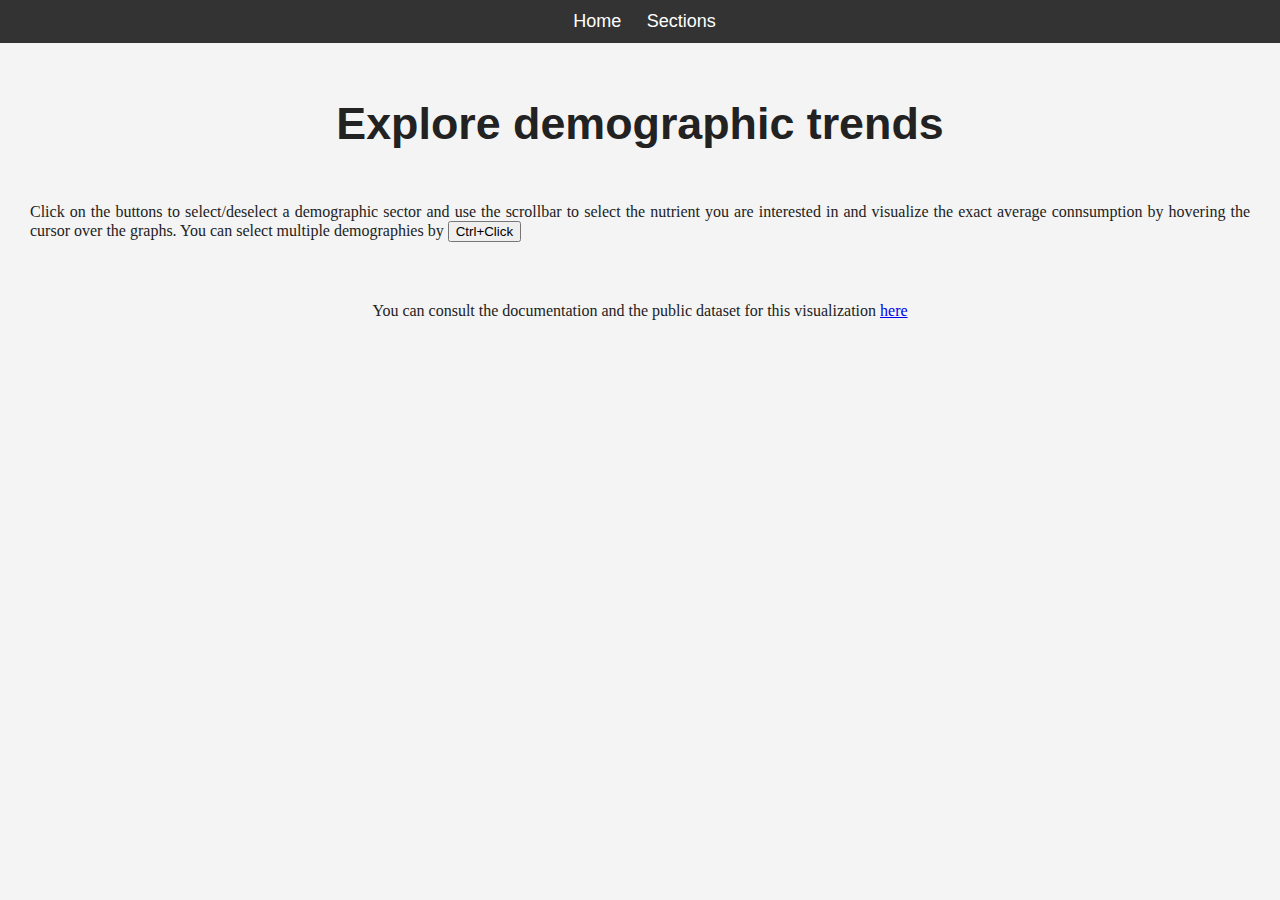
<file: demography_viz.html>
<!DOCTYPE html>
<html lang="es">
<head>
    <meta charset="UTF-8">
    <meta name="viewport" content="width=device-width, initial-scale=1.0">
    <title>Demography Visualization</title>
    <style> 
        body {
              font-family: -apple-system, BlinkMacSystemFont, "Segoe UI", Roboto, Helvetica, Arial, sans-serif;
              margin: 0;
              padding: 2rem;
              background-color: #fafafa;
              color: #222;
             }

        header {
          text-align: center;
          padding: 2rem 0 1rem;
        }   

        h1 {
          font-size: 2.8rem;
          font-weight: 600;
          margin-bottom: 0.5rem;
        }

        h2 {
          font-size: 1.6rem;
          margin-top: 3rem;
        }

        .tableauPlaceholder {
            position: relative;
            opacity: 0; 
            transition: opacity 1s ease-in-out;
            left: 0;
            right: 0;
            top: 0;
            bottom: 0;
            margin: auto;
            /*Solves a problem in which the content is being cut when the div is smaller than its' wrapper:*/
            width: 100%;
            height: 100%;
            overflow: auto;
            display: felx;
        }
    </style>

<meta charset="UTF-8">
<!-- <link rel="stylesheet" href="https://cdn.jsdelivr.net/npm/bootstrap@4.4.1/dist/css/bootstrap.min.css" integrity="sha384-Vkoo8x4CGsO3+Hhxv8T/Q5PaXtkKtu6ug5TOeNV6gBiFeWPGFN9MuhOf23Q9Ifjh" crossorigin="anonymous"> -->
<meta name="viewport" content="width=device-width, initial-scale=1.0">
<title>Demograhy Visualization</title>
<link rel="stylesheet" href="styles.css">
<!--
<script src="https://d3js.org/d3.v6.min.js"></script>
<script src="https://unpkg.com/scrollama"></script> -->
</head>
<body>

<!-- Navigation Bar -->

<nav>
    <div class="nav-container">
        <a href="index.html">Home</a>
        <div class="dropdown">
            <button class="dropbtn">Sections</button>
            <div class="dropdown-content" id="dropdown-menu">
                <a href="DataVizIndexProject.html">Caloric Supply</a>
                <a href="caloric_gdp_map.html">GDP & Calories</a>
                <a href="demography_viz.html">Demographics</a>
                <a href="diet_fads.html">Diet Fads</a>
            </div>
        </div>
    </div>
</nav>


<br>
<br>

</head>
<body>
    <header>
        <!--<h1 style="color: black;font-family: Arial, sans-serif; font-size: 14;margin: 50px;padding: 20px;text-align: center;border-radius: 10px;border-style: solid; font-weight: bold">Explore demographic trends</h1>-->
        <h1 >Explore demographic trends</h1>
    </header>
    <p style="font-family: Georgia, serif; font-size: 12;margin: 10px;padding: 20px;text-align: justify; text-justify: inter-word">
         Click on the buttons to select/deselect a demographic sector and use the scrollbar to select the nutrient you are interested in and visualize the exact average connsumption by hovering the cursor over the graphs. You can select multiple demographies by        
        <button class="inline-button">
            Ctrl+Click
        </button>
         
    </p>
    <main>
        <div class='tableauPlaceholder' id='viz1744449271219' style='position: relative'><noscript><a href='#'><img alt='Demographics per age and race ' src='https:&#47;&#47;public.tableau.com&#47;static&#47;images&#47;vi&#47;viz_demography_v2&#47;Demographicsperageandrace&#47;1_rss.png' style='border: none' /></a></noscript><object class='tableauViz'  style='display:none;'><param name='host_url' value='https%3A%2F%2Fpublic.tableau.com%2F' /> <param name='embed_code_version' value='3' /> <param name='site_root' value='' /><param name='name' value='viz_demography_v2&#47;Demographicsperageandrace' /><param name='tabs' value='no' /><param name='toolbar' value='yes' /><param name='static_image' value='https:&#47;&#47;public.tableau.com&#47;static&#47;images&#47;vi&#47;viz_demography_v2&#47;Demographicsperageandrace&#47;1.png' /> <param name='animate_transition' value='yes' /><param name='display_static_image' value='yes' /><param name='display_spinner' value='yes' /><param name='display_overlay' value='yes' /><param name='display_count' value='yes' /><param name='language' value='es-ES' /><param name='filter' value='publish=yes' /></object></div>                
        <script type='text/javascript'>                    var divElement = document.getElementById('viz1744449271219');                    var vizElement = divElement.getElementsByTagName('object')[0];                    if ( divElement.offsetWidth > 800 ) { vizElement.style.width='1000px';vizElement.style.height='827px';} else if ( divElement.offsetWidth > 500 ) { vizElement.style.width='1000px';vizElement.style.height='827px';} else { vizElement.style.width='100%';vizElement.style.height='927px';}                     var scriptElement = document.createElement('script');                    scriptElement.src = 'https://public.tableau.com/javascripts/api/viz_v1.js';                    vizElement.parentNode.insertBefore(scriptElement, vizElement);                
    </script>
    </main>
    <p style="font-family: Georgia, serif; font-size: 12;margin: 10px;padding: 20px;text-align: center; text-justify: inter-word">
        You can consult the documentation and the public dataset for this visualization <a href="https://www.ars.usda.gov/northeast-area/beltsville-md-bhnrc/beltsville-human-nutrition-research-center/food-surveys-research-group/docs/wweia-documentation-and-data-sets/"> here </a>
    </p> 
    <script>
        // Show image after 0.5 secs
        window.onload = function() {
            setTimeout(() => {
                const imageContainer = document.getElementById('viz1744449271219');
                imageContainer.style.opacity = 1; // Show image
            }, 50); // 0.05 secs
        };
    </script>
    <!--
    <script src="https://code.jquery.com/jquery-3.4.1.slim.min.js" integrity="sha384-J6qa4849blE2+poT4WnyKhv5vZF5SrPo0iEjwBvKU7imGFAV0wwj1yYfoRSJoZ+n" crossorigin="anonymous"></script>
    <script src="https://cdn.jsdelivr.net/npm/popper.js@1.16.0/dist/umd/popper.min.js" integrity="sha384-Q6E9RHvbIyZFJoft+2mJbHaEWldlvI9IOYy5n3zV9zzTtmI3UksdQRVvoxMfooAo" crossorigin="anonymous"></script>
    <script src="https://cdn.jsdelivr.net/npm/bootstrap@4.4.1/dist/js/bootstrap.min.js" integrity="sha384-wfSDF2E50Y2D1uUdj0O3uMBJnjuUD4Ih7YwaYd1iqfktj0Uod8GCExl3Og8ifwB6" crossorigin="anonymous"></script>
    -->
</body>
</html>
</file>
<file: styles.css>
/* General Styles */
body {
    font-family: Arial, sans-serif;
    margin: 0;
    padding: 0;
    background-color: #f4f4f4;
}


html {
    scroll-behavior: smooth;
}

/* Navigation Bar */
nav {
    position: fixed;
    top: 0;
    left: 0;
    width: 100%;
    background: #333;
    color: white;
    padding: 10px 0;
    text-align: center;
    z-index: 1000;
}
.nav-container a {
    color: white;
    text-decoration: none;
    margin: 0 15px;
    font-size: 18px;
}
.dropdown {
    display: inline-block;
    position: relative;
}
.dropbtn {
    background: none;
    border: none;
    color: white;
    font-size: 18px;
    cursor: pointer;
}
.dropdown-content {
    display: none;
    position: absolute;
    left: 0;
    background: white;
    box-shadow: 0px 8px 16px rgba(0, 0, 0, 0.2);
    padding: 10px;
    min-width: 150px;
}
.dropdown-content a {
    display: block;
    color: black;
    padding: 8px;
    text-decoration: none;
}
.dropdown-content a:hover {
    background: #ddd;
}
.dropdown:hover .dropdown-content {
    display: block;
}


/* Header Section */
.intro {
    padding: 120px 20px 40px;
    background-color: #fff;
}
.intro h1 {
    font-size: 2em;
    margin-bottom: 10px;
}
.intro h2 {
    font-size: 1.5em;
    margin-bottom: 30px;
}

/* Team Grid (Top) */
.team-grid {
    display: flex;
    justify-content: center;
    flex-wrap: wrap;
    gap: 60px;
    padding: 40px 20px;
    background-color: white;
}
.team-card {
    display: flex;
    flex-direction: column;
    align-items: center;
    max-width: 200px;
    text-align: center;
}
.team-card img {
    width: 100px;
    height: 100px;
    object-fit: cover;
    border-radius: 50%;
    border: 2px solid #555;
    margin-bottom: 10px;
    transition: transform 0.2s;
}
.team-card img:hover {
    transform: scale(1.1);
}
.team-card h3 {
    margin: 0;
    font-size: 1em;
    font-weight: bold;
}
.team-card p {
    font-size: 0.9em;
    margin-top: 5px;
    font-weight: bold;
}

/* Scrolling Team Section */
#team-section {
    margin-top: 100px;
    display: flex;
    flex-direction: column;
    align-items: center;
    justify-content: center;
}
.team-member {
    width: 80%;
    max-width: 800px;
    padding: 40px;
    margin: 80px auto;
    background: white;
    box-shadow: 0px 4px 6px rgba(0, 0, 0, 0.1);
    opacity: 0;
    transform: translateY(50px);
    transition: opacity 0.5s ease-out, transform 0.5s ease-out;
    scroll-margin-top: 120px;
}
.team-member img {
    width: 100%;
    max-width: 500px;
    height: auto;
    object-fit: contain;
    border-radius: 8px;
    display: block;
    margin: 0 auto;
}
.visible {
    opacity: 1 !important;
    transform: translateY(0) !important;
}

.site-overview {
    display: flex;
    justify-content: center;
    align-items: center;
    gap: 40px;
    padding: 40px 20px;
    max-width: 1000px;
    margin: 0 auto;
    text-align: left;
    flex-wrap: wrap;
}

.overview-text {
    flex: 1;
    min-width: 280px;
}

.overview-image img {
    width: 300px;
    height: auto;
    border-radius: 8px;
    box-shadow: 0 4px 8px rgba(0,0,0,0.1);
}

/* Diet List (text-based buttons) */
.diet-list {
    display: flex;
    flex-wrap: wrap;
    justify-content: center;
    gap: 20px;
    padding: 20px;
}

.diet-list a {
    font-size: 1.2em;
    color: #1c5d77;
    text-decoration: underline;
    cursor: pointer;
}

.diet-list a:hover {
    color: #0d2c3f;
}

tableau-viz {
    width: 100%;
    max-width: 1000px;
    height: 80vh;
    min-height: 700px;
  }
  

  .viz-wrapper {
    display: flex;
    justify-content: center;
    margin: 40px auto 60px auto;
  }
  
  .intro,
  .diet-list,
  nav,
  #diet-name,
  #diet-summary,
  #diet-peak {
    text-align: center;
  }
  
  /* Main foods list should NOT be centered */
  .foods-container {
    display: flex;
    justify-content: center;
  }
  
  #diet-foods {
    text-align: left;
    list-style-type: disc;
    list-style-position: outside;
    padding-left: 20px;
    margin: 0;
  }
  
  #diet-foods li {
    margin-bottom: 4px;
  }
</file>
